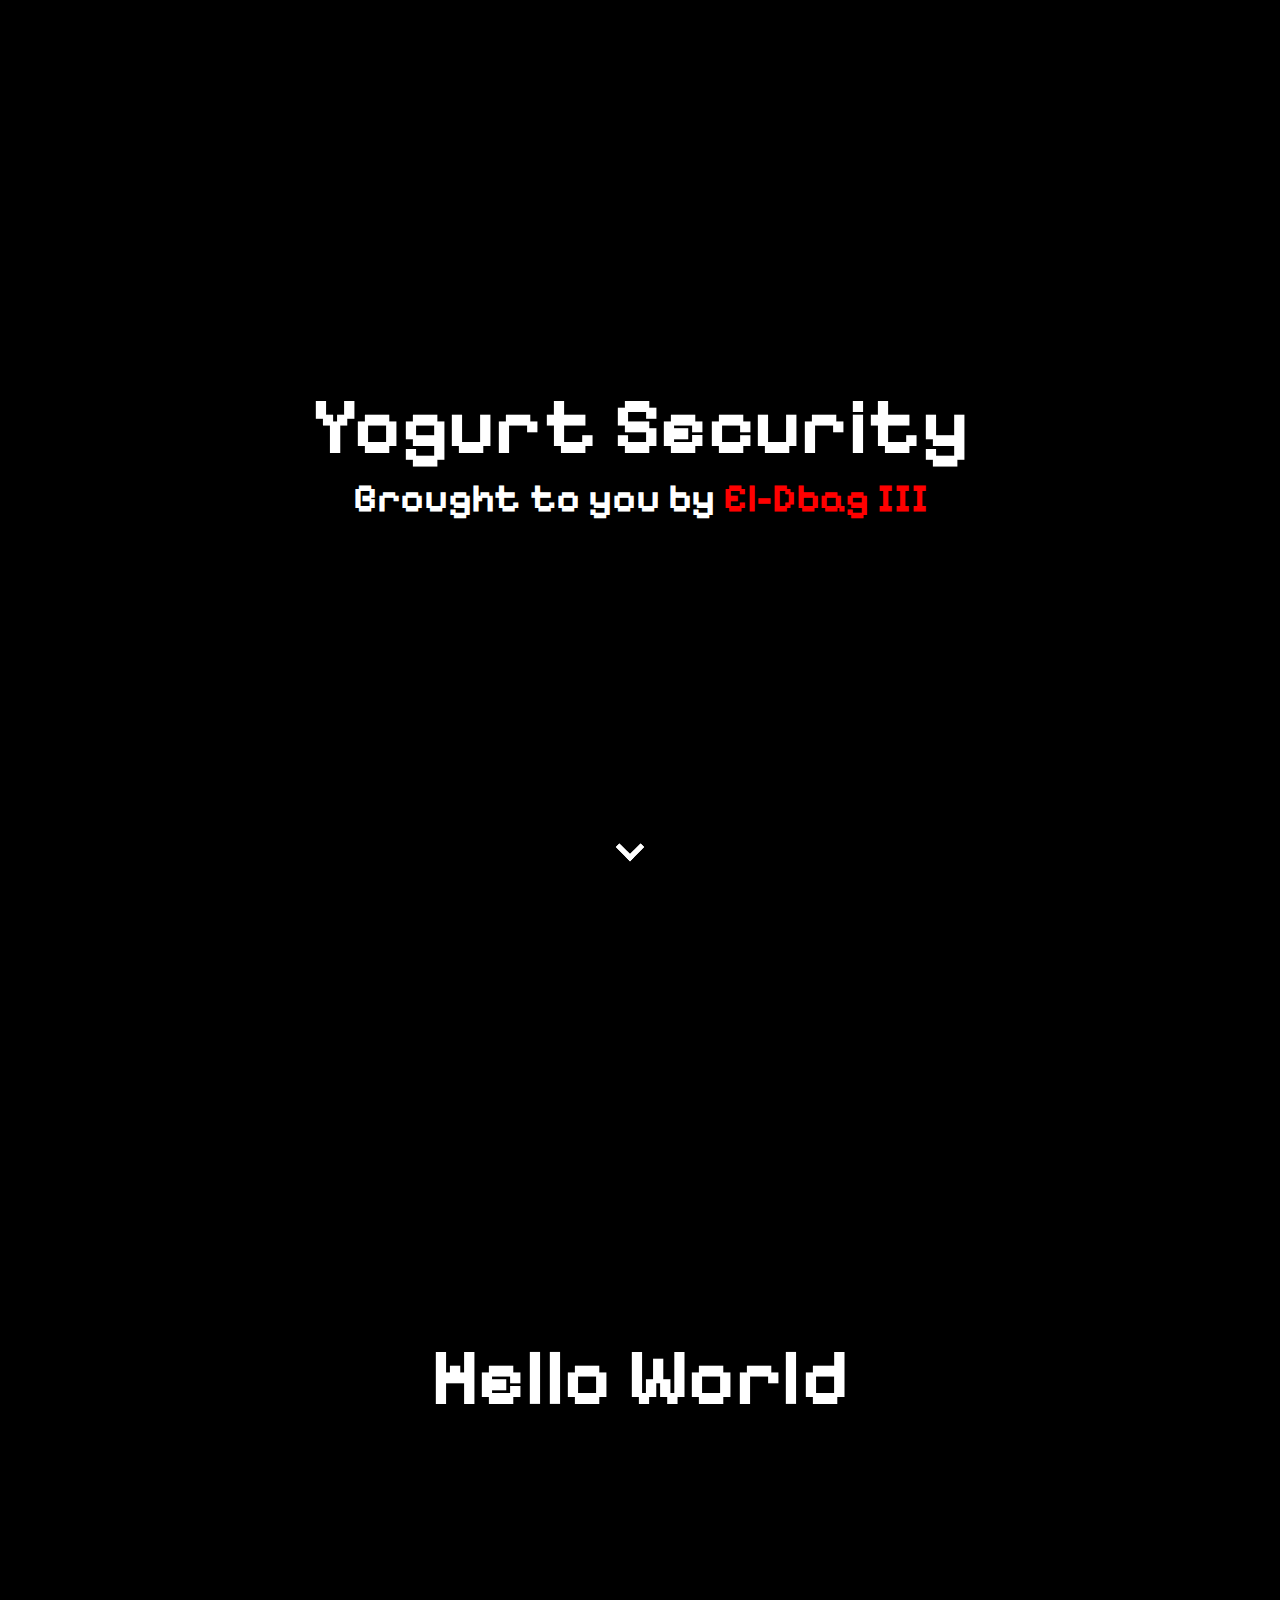
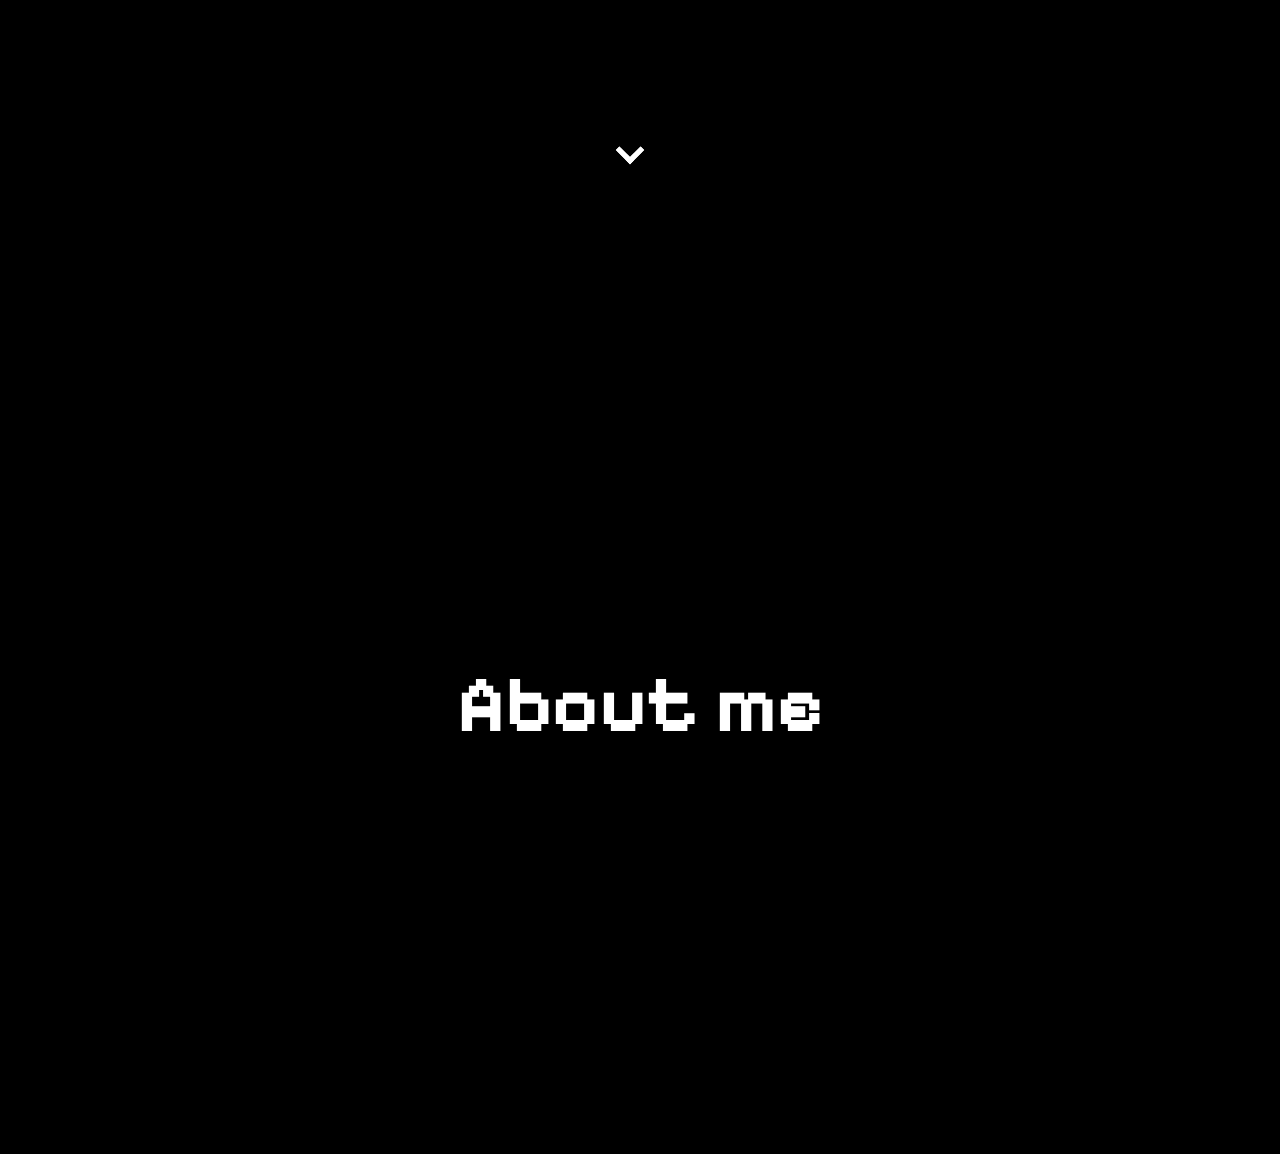
<file: index.html>
<!DOCTYPE html>
<html>
<head>
    <link rel="stylesheet" href="styles.css">
</head>
<body>
    <section id="sec-1" class="has-scroll-down">
        <div class="container">
            <h1>
                Yogurt Security
            </h1>
            <h4>
                Brought to you by&nbsp;<a href="https://yogsec.com/docs/owner">El-Dbag III</a>
            </h4>
            <button id="men" class="secret-button" onclick="window.location.href='/secret/secret.html';"></button>
            <a href="#sec-2" class="jump-button">
                <div class="scroll-down"></div>
            </a>
        </div>
    </section>
    <section id="sec-2" class="has-scroll-down">
        <div class="container">
          <h1>Hello World</h1>
            <a href="#sec-3" class="jump-button">  
                <div class="scroll-down"></div>
            </a>
        </div>
      </section>      
    <section id="sec-3">
        <div class="container">
            <h1>About me</h1>
        </div>
    </section>
    <script>document.querySelector('.scroll-down').addEventListener('click', function() {
        var currentSection = document.elementFromPoint(window.innerWidth / 2, window.innerHeight / 2).closest('section');
        var nextSection = currentSection.nextElementSibling;
        if (nextSection) {
          nextSection.scrollIntoView({ behavior: 'smooth' });
        }
      });
      </script>
    <script data-name="BMC-Widget" data-cfasync="false" src="https://cdnjs.buymeacoffee.com/1.0.0/widget.prod.min.js" data-id="spongepanto" data-description="Support me on Buy me a coffee!" data-message="Be a G, donate (it's for a good cause)" data-color="Red" data-position="Right" data-x_margin="18" data-y_margin="18"></script>    
    <script src="script.js"></script>
</body>
</html>
</file>
<file: styles.css>
/* Import your font (if desired) */
@import url('https://fonts.googleapis.com/css2?family=Pixelify+Sans:wght@400..700&display=swap');

/* Basic styles */
h1, h4 {
    display: flex;
    justify-content: center;
    align-items: center;
    margin: 0;
    font-family: "Pixelify Sans", sans-serif;
    color: white;
}
.container {
    position: relative; /* Make container relative */
    display: flex;
    flex-direction: column;
    justify-content: center;
    height: 100vh;
}
/* Body styles */
body {
    background-color: black;
}

/* Link styles */
a {
    color: red;
    text-decoration: none;
}

/* Add the button styling */
* {
    padding: 0;
    margin: 0;
    box-sizing: border-box;
}
html {
    font-size: 40px;
    font-family: "Montserrat";
    scroll-behavior: smooth;
}

/* Section styles */
section {
  width: 100%;
  display: flex;
  align-items: center;
  justify-content: center;
  position: relative; /* Needed for button positioning */
}

#sec-1,
#sec-2,
#sec-3 {
  background-color: black;
}
#sec-2 {
  min-height: 106vh;
}
/* Scroll down button styles */
/* Scroll down button styles */
.scroll-down {
  position: absolute; /* Position relative to the nearest positioned ancestor */
  top: 285px; /* Position from the top */
  left: 50%; /* Position from the left */
  transform: translateX(-50%); /* Center horizontally */
  
  height: 80px; /* Height of the button */
  width: 60px; /* Width of the button */
  border: transparent; /* No border */
  border-radius: 50px; /* Rounded corners */
  
  display: flex; /* Use flexbox for alignment */
  justify-content: center; /* Center content horizontally */
  align-items: center; /* Center content vertically */
  
  cursor: pointer; /* Change cursor to pointer on hover */
  margin: 0; /* No margin */
}

/* Adjust the pseudo-elements' positions for centering */
.scroll-down::before,
.scroll-down::after {
  content: "";
  position: absolute;
  top: 50%; /* Move them to the middle vertically */
  height: 15px;
  width: 15px;
  transform: translate(-50%, -50%) rotate(45deg); /* Center them */
  border: 5px solid white;
  border-top: transparent;
  border-left: transparent;
  animation: scroll-down 2s ease-out infinite;
}

.has-scroll-down { /* New class */
  position: relative; /* Needed for button positioning */
}

#sec-2.has-scroll-down {
  /* Inherit styles from section */
}
.scroll-down::before {
  animation-delay: 0.81s;
}

@keyframes scroll-down {
  0% {
    opacity: 0;
  }
  30% {
    opacity: 1;
  }
  60% {
    opacity: 1;
  }
  100% {
    top: 90%;
    opacity: 0;
  }
}

/* Link styles (for the button) */
.jump-button {
  position: relative; /* Needed for button positioning */
  display: block; /* Ensure the button is visible */
}
/* Override the inline styles for the chat icon */
/* Override the inline styles for the chat icon */

.secret-button {
  position: absolute;
    top: 10px; /* Adjust this value to position the button vertically */
    left: 10px; /* Adjust this value to position the button horizontally */
    background-color: black; /* Set background color to black */
    color:black; /* Set text color to black */
    border: none; /* Remove border */
    padding: 10px 15px; /* Adjust padding for button size */
    font-family: "Pixelify Sans", sans-serif; /* Use specified font */
    font-size: 16px; /* Set font size */
    cursor: pointer; /* Show pointer cursor on hover */
    z-index: 9999; /* Ensure the button is on top of other elements */
}
</file>
